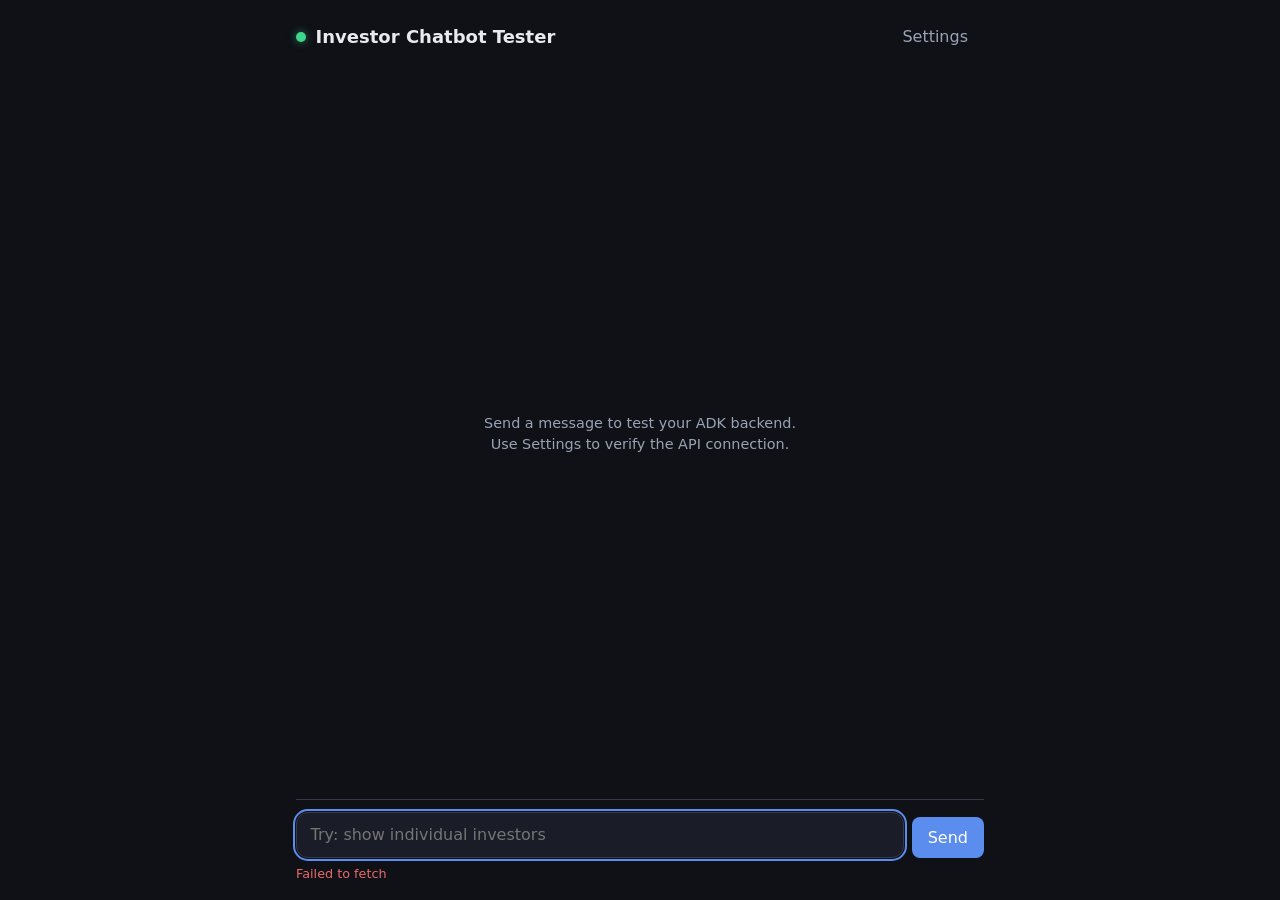
<file: frontend/index.html>
<!DOCTYPE html>
<html lang="en">
<head>
  <meta charset="UTF-8" />
  <meta name="viewport" content="width=device-width, initial-scale=1.0" />
  <title>Investor Chatbot Tester</title>
  <link rel="stylesheet" href="styles.css" />
</head>
<body>
  <main class="app" aria-label="Chatbot tester">
    <header class="header">
      <div class="header__brand">
        <span class="header__dot" aria-hidden="true"></span>
        <h1>Investor Chatbot Tester</h1>
      </div>
      <button type="button" id="settings-toggle" class="btn btn--ghost" aria-expanded="false" aria-controls="settings-panel">
        Settings
      </button>
    </header>

    <section id="settings-panel" class="settings" hidden>
      <label class="field">
        <span class="field__label">Backend base URL</span>
        <input type="url" id="api-base-url" placeholder="http://127.0.0.1:8000" autocomplete="off" />
      </label>
      <label class="field">
        <span class="field__label">ADK app name</span>
        <input type="text" id="app-name" value="investor_search_agent" autocomplete="off" />
      </label>
      <label class="field">
        <span class="field__label">User ID</span>
        <input type="text" id="user-id" value="local_user" autocomplete="off" />
      </label>
      <label class="field">
        <span class="field__label">Session ID</span>
        <input type="text" id="session-id" placeholder="Auto-generated" autocomplete="off" />
      </label>
      <label class="field">
        <span class="field__label">Optional Bearer token</span>
        <input type="password" id="api-token" placeholder="Leave empty if not needed" autocomplete="off" />
      </label>
      <div class="settings__actions">
        <button type="button" id="test-connection" class="btn btn--primary">Test connection</button>
        <button type="button" id="save-settings" class="btn btn--ghost">Save settings</button>
        <button type="button" id="clear-chat" class="btn btn--ghost">Clear chat</button>
      </div>
    </section>

    <div id="chat-log" class="chat-log" role="log" aria-live="polite" aria-relevant="additions"></div>

    <form id="chat-form" class="composer" autocomplete="off">
      <label class="sr-only" for="user-input">Your message</label>
      <textarea
        id="user-input"
        rows="1"
        placeholder="Try: show individual investors"
        required
      ></textarea>
      <button type="submit" id="send-btn" class="btn btn--primary" aria-label="Send message">
        Send
      </button>
    </form>

    <p id="status" class="status" role="status"></p>
  </main>

  <script src="app.js"></script>
</body>
</html>
</file>
<file: frontend/styles.css>
:root {
  --bg: #0f1117;
  --surface: #1a1d27;
  --surface-2: #252936;
  --border: #343a4a;
  --text: #e8eaef;
  --text-muted: #9aa3b5;
  --accent: #5b8def;
  --accent-hover: #7aa3f5;
  --user-bubble: #2a4a7f;
  --bot-bubble: #252936;
  --danger: #e86a6a;
  --radius: 12px;
  --font: system-ui, -apple-system, "Segoe UI", Roboto, sans-serif;
}

*,
*::before,
*::after {
  box-sizing: border-box;
}

html,
body {
  height: 100%;
  margin: 0;
}

body {
  font-family: var(--font);
  background: var(--bg);
  color: var(--text);
  line-height: 1.5;
}

.app {
  display: flex;
  flex-direction: column;
  max-width: 720px;
  height: 100%;
  margin: 0 auto;
  padding: 1rem;
}

.header {
  display: flex;
  align-items: center;
  justify-content: space-between;
  gap: 1rem;
  margin-bottom: 0.75rem;
}

.header__brand {
  display: flex;
  align-items: center;
  gap: 0.6rem;
}

.header__dot {
  width: 10px;
  height: 10px;
  border-radius: 50%;
  background: #3dd68c;
  box-shadow: 0 0 8px #3dd68c88;
}

.header h1 {
  margin: 0;
  font-size: 1.125rem;
  font-weight: 600;
}

.settings {
  display: grid;
  gap: 0.75rem;
  padding: 1rem;
  margin-bottom: 0.75rem;
  background: var(--surface);
  border: 1px solid var(--border);
  border-radius: var(--radius);
}

.settings[hidden] {
  display: none;
}

.field {
  display: grid;
  gap: 0.35rem;
}

.field__label {
  font-size: 0.8rem;
  color: var(--text-muted);
}

.field input {
  width: 100%;
  padding: 0.55rem 0.75rem;
  font: inherit;
  color: var(--text);
  background: var(--surface-2);
  border: 1px solid var(--border);
  border-radius: 8px;
}

.field input:focus {
  outline: 2px solid var(--accent);
  outline-offset: 1px;
}

.settings__actions {
  display: flex;
  flex-wrap: wrap;
  gap: 0.5rem;
}

.chat-log {
  flex: 1;
  overflow-y: auto;
  display: flex;
  flex-direction: column;
  gap: 0.75rem;
  padding: 0.5rem 0;
  min-height: 0;
}

.message {
  max-width: 85%;
  padding: 0.65rem 0.9rem;
  border-radius: var(--radius);
  white-space: pre-wrap;
  word-break: break-word;
  font-size: 0.95rem;
}

.message--user {
  align-self: flex-end;
  background: var(--user-bubble);
  border-bottom-right-radius: 4px;
}

.message--bot {
  align-self: flex-start;
  max-width: min(100%, 980px);
  background: var(--bot-bubble);
  border: 1px solid var(--border);
  border-bottom-left-radius: 4px;
}

.message--error {
  align-self: center;
  max-width: 100%;
  background: #3a2228;
  border: 1px solid var(--danger);
  color: #f5b0b0;
  font-size: 0.85rem;
}

.message__role {
  display: block;
  margin-bottom: 0.25rem;
  font-size: 0.7rem;
  font-weight: 600;
  text-transform: uppercase;
  letter-spacing: 0.04em;
  color: var(--text-muted);
}

.table-card {
  margin-top: 0.75rem;
  overflow: hidden;
  border: 1px solid var(--border);
  border-radius: 10px;
  background: #171a23;
}

.table-summary,
.table-hint {
  padding: 0.6rem 0.75rem;
  font-size: 0.82rem;
  color: var(--text-muted);
}

.table-summary {
  border-bottom: 1px solid var(--border);
}

.table-hint {
  border-top: 1px solid var(--border);
}

.table-scroll {
  max-width: 100%;
  overflow-x: auto;
}

.results-table {
  width: 100%;
  min-width: 760px;
  border-collapse: collapse;
  white-space: nowrap;
}

.results-table th,
.results-table td {
  padding: 0.55rem 0.65rem;
  border-bottom: 1px solid var(--border);
  text-align: left;
  vertical-align: top;
  font-size: 0.82rem;
}

.results-table th {
  position: sticky;
  top: 0;
  color: var(--text);
  background: var(--surface-2);
  font-weight: 600;
}

.results-table td {
  color: var(--text);
}

.results-table tr:last-child td {
  border-bottom: 0;
}

.composer {
  display: flex;
  gap: 0.5rem;
  align-items: flex-end;
  padding-top: 0.75rem;
  border-top: 1px solid var(--border);
}

.composer textarea {
  flex: 1;
  resize: none;
  max-height: 120px;
  padding: 0.65rem 0.85rem;
  font: inherit;
  color: var(--text);
  background: var(--surface);
  border: 1px solid var(--border);
  border-radius: var(--radius);
}

.composer textarea:focus {
  outline: 2px solid var(--accent);
  outline-offset: 1px;
}

.btn {
  padding: 0.55rem 1rem;
  font: inherit;
  font-weight: 500;
  border: none;
  border-radius: 8px;
  cursor: pointer;
  transition: background 0.15s ease;
}

.btn:disabled {
  opacity: 0.5;
  cursor: not-allowed;
}

.btn--primary {
  color: #fff;
  background: var(--accent);
}

.btn--primary:hover:not(:disabled) {
  background: var(--accent-hover);
}

.btn--ghost {
  color: var(--text-muted);
  background: transparent;
}

.btn--ghost:hover {
  color: var(--text);
  background: var(--surface-2);
}

.status {
  min-height: 1.25rem;
  margin: 0.35rem 0 0;
  font-size: 0.8rem;
  color: var(--text-muted);
}

.status--error {
  color: var(--danger);
}

.sr-only {
  position: absolute;
  width: 1px;
  height: 1px;
  padding: 0;
  margin: -1px;
  overflow: hidden;
  clip: rect(0, 0, 0, 0);
  white-space: nowrap;
  border: 0;
}

.empty-state {
  margin: auto;
  text-align: center;
  color: var(--text-muted);
  font-size: 0.9rem;
}
</file>
